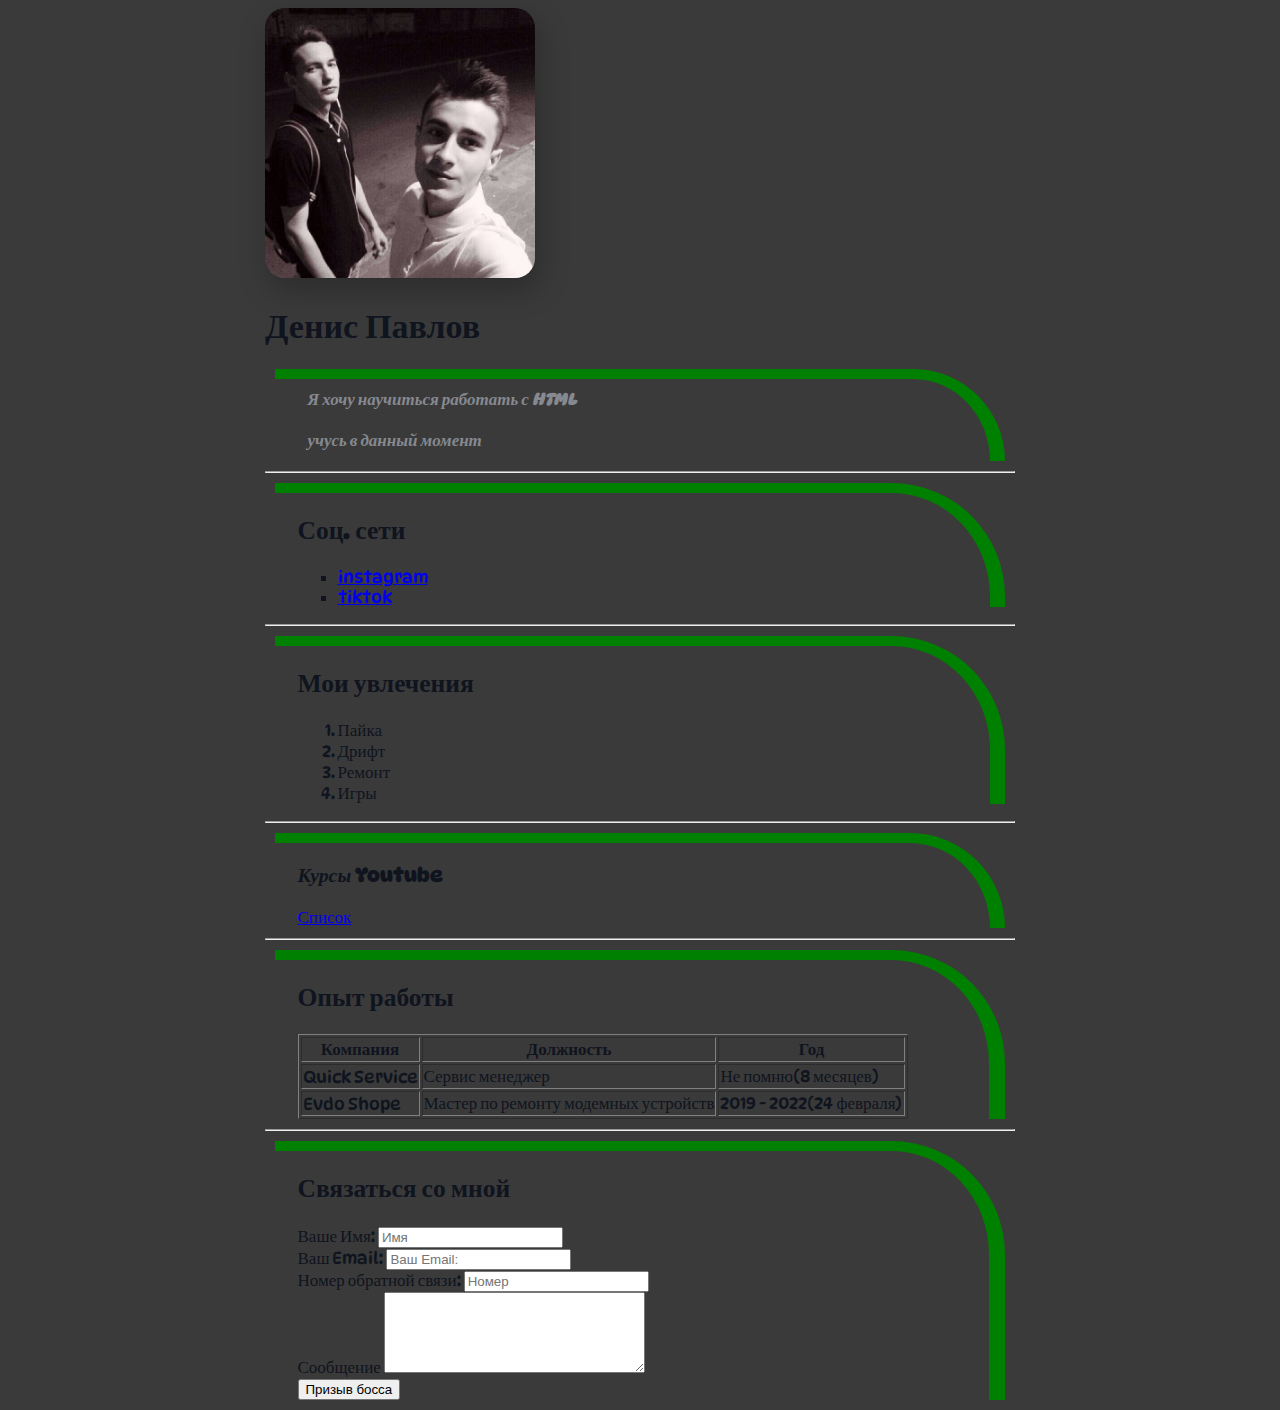
<file: index.html>
<!DOCTYPE html>
<html>
<head>
    <meta charset="UTF-8">
    <title>Denis CV</title>
    <link rel="stylesheet" href="styles.css">

</head>
<body>
    <div class="container">
            <div class="info">
                <img src="avatar.jpg" alt="Не найдено."class="avatar">
                <h1>Денис Павлов</h1>
                    <div class="info2">
                        <p> Я хочу научиться работать с <strong> HTML </strong></p>
                        <p> учусь в данный момент</p>
                    </div>
            </div>
        <hr>
            <div class="cocial">
                <h2>Соц. сети</h2>
                <ul type="square">
                    <li><a href="https://instagram.com/dear_the_fox" target="_blank"> instagram</a></li>
                    <li><a href="https://www.tiktok.com/@krollyng?t=8UyPWL2zi58&_r=1" target="_blank">tiktok</a></li>
                </ul>
            </div>
        <hr>
            <div class="hobbies">
                <h2>Мои увлечения</h2>
                <ol>
                    <li>Пайка</li>
                    <li>Дрифт</li>
                    <li>Ремонт</li>
                    <li>Игры</li>
                </ol>
            </div>
        <hr>
            <div class="education">
                <h3><em>Курсы</em>  <strong>Youtube</strong></h3>
                <a href="Список.html">Список</a>
            </div>
        <hr>
             <div class="experience">
                <h2>Опыт работы</h2>
                <table border="1">

                    <tr>
                        <th>Компания</th>
                        <th>Должность</th>
                        <th>Год</th>
                    </tr>
                    <tr>
                        <td>Quick Service</td>
                        <td>Сервис менеджер</td>
                        <td>Не помню(8 месяцев)</td>
                    </tr>
                    <tr>
                        <td>Evdo Shope</td>
                        <td>Мастер по ремонту модемных устройств</td>
                        <td>2019 - 2022(24 февраля)</td>
                    </tr>
                </table>
            </div>
        <hr>
            <div class="connection">
                <h2>Связаться со мной</h2>
                <form action="">
                    <label for="name">Ваше Имя:</label>
                    <input type="text"id=name placeholder="Имя">
                    
                    <br>

                    <label for="email">Ваш Email:</label>
                    <input type="text"id=email placeholder="Ваш Email:">

                    <br>

                    <label for="number">Номер обратной связи:</label>
                    <input type="number"id=number placeholder="Номер">
                    
                    <br>

                    <label for="text">Сообщение</label>
                    <textarea name="" id="text" cols="30" rows="5"></textarea>
                    
                    <br>

                    <input type="submit" value="Призыв босса">
                </form>
            </div>
    </div> 


</body>
</html>
</file>
<file: styles.css>
@import url('https://fonts.googleapis.com/css2?family=DynaPuff&display=swap');

body{
    background-color: #3a3a3a;
    color: #0f141e;

    font-size: 17px;
    font-weight: normal;
    font-family: 'DynaPuff', cursive;


}

.avatar{
    width: 270px;
    border-radius: 20px;
    box-shadow: 4px 12px 30px rgba(0,0,0,0.25);
}
.info p{
    color: #86898f;
    margin: 0;
    font-style: italic;
    font-weight: bold;
    text-decoration: none;
    padding: 10px;
    border: aqua;
    margin: auto;
    
    /* text-transform: capitalize; */
    /* letter-spacing: 3px; */
    /* word-spacing: 0px; */
}
.container{
    max-width: 750px;
    margin: auto;
}
.cocial{
    padding-left: 3%;
    border: 10px solid green;
    border-left-width: 0px;
    border-right-width: 15px;
    border-bottom: 0px;
    border-top-right-radius: 3cm;
    margin: 10px;

}
.info2{
    padding-left: 3%;
    border: 10px solid green;
    border-left-width: 0px;
    border-right-width: 15px;
    border-bottom: 0px;
    border-top-right-radius: 3cm;
    margin: 10px;
}
.hobbies{
    padding-left: 3%;
    border: 10px solid green;
    border-left-width: 0px;
    border-right-width: 15px;
    border-bottom: 0px;
    border-top-right-radius: 3cm;
    margin: 10px;
}
.education{
    padding-left: 3%;
    border: 10px solid green;
    border-left-width: 0px;
    border-right-width: 15px;
    border-bottom: 0px;
    border-top-right-radius: 3cm;
    margin: 10px;
}
.experience{
    padding-left: 3%;
    border: 10px solid green;
    border-left-width: 0px;
    border-right-width: 16px;
    border-bottom: 0px;
    border-top-right-radius: 3cm;
    margin: 10px;
}
.connection{
    padding-left: 3%;
    border: 10px solid green;
    border-left-width: 0px;
    border-right-width: 16px;
    border-bottom: 0px;
    border-top-right-radius: 3cm;
    margin: 10px;
}
</file>
